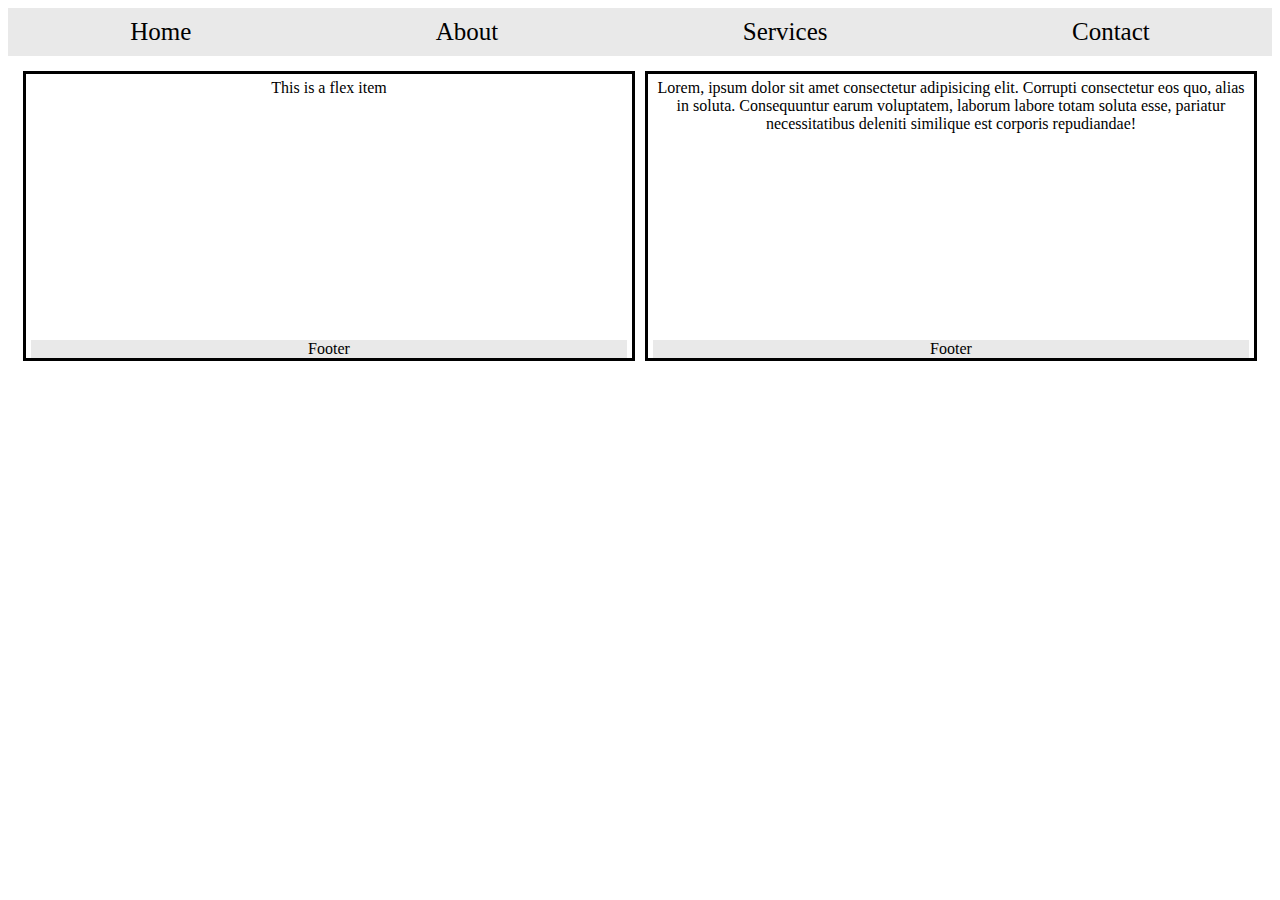
<file: Task1/index.html>
<!DOCTYPE html>
<html lang="en">
<head>
    <meta charset="UTF-8">
    <meta name="viewport" content="width=device-width, initial-scale=1.0">
    <title>Task 1</title>
    <link rel="stylesheet" href="style.css">
</head>
<body>
    <div class="container">
        <div class="Home">Home</div>
        <div class="About">About</div>
        <div class="Services">Services</div>
        <div class="Contact">Contact</div>
    </div>
    <div class="box">
        <div class="footer">This is a flex item
            <div class="foot">Footer</div>
        </div>
        <div class="footer">
Lorem, ipsum dolor sit amet consectetur adipisicing elit. Corrupti consectetur eos quo, alias in soluta. Consequuntur earum voluptatem, laborum labore totam soluta esse, pariatur necessitatibus deleniti similique est corporis repudiandae!
            <div class="foot">Footer</div>
        </div>
    </div>
</body>
</html>
<!-- 
<!DOCTYPE html>
<html lang="en">
<head>
   <meta charset="UTF-8">
   <meta name="viewport" content="width=device-width, initial-scale=1.0">
   <title>Task 1</title>
   <style>
      .nav{
         background-color: lightgray;
         display: flex;
         flex-direction: row;
         justify-content: space-around;
      }
      .divs{
         display: flex;
         flex-direction: row;
         height: 250px;
      }
      .divaya {
         border: 3px solid black;
         margin: 5px;
         width: 50%;
         display: flex;
         flex-direction: column;
         justify-content: space-between;
         align-items: center;
         padding: 5px;
         padding-bottom: 0px;
      }
      .footer {
      background-color: lightgray;
      display: flex;
      justify-content: center;
      width: 100%;
      }
      @media (max-width:500px) {
         .divs{
            display: flex;
            flex-direction: column;
         }
         .divaya{
            min-height: 250px;
         }
      }
   </style>
</head>
<body>
   <div class="nav">
      <div>Home</div>
      <div>About</div>
      <div>Services</div>
      <div>Contact</div>
   </div>
   <div class="divs">
      <div class="divaya">This is a flex element
         <div class="footer">Footer</div>
      </div>
      <div class="divaya">Lorem, ipsum dolor sit amet consectetur adipisicing elit. Corporis, quibusdam at, commodi voluptate accusantium numquam, aliquid aspernatur inventore corrupti asperiores delectus consequatur odit exercitationem vero magnam fugiat voluptatibus eum deleniti.
         <div class="footer">Footer</div>
      </div>
   </div>
</body>
</html> -->
</file>
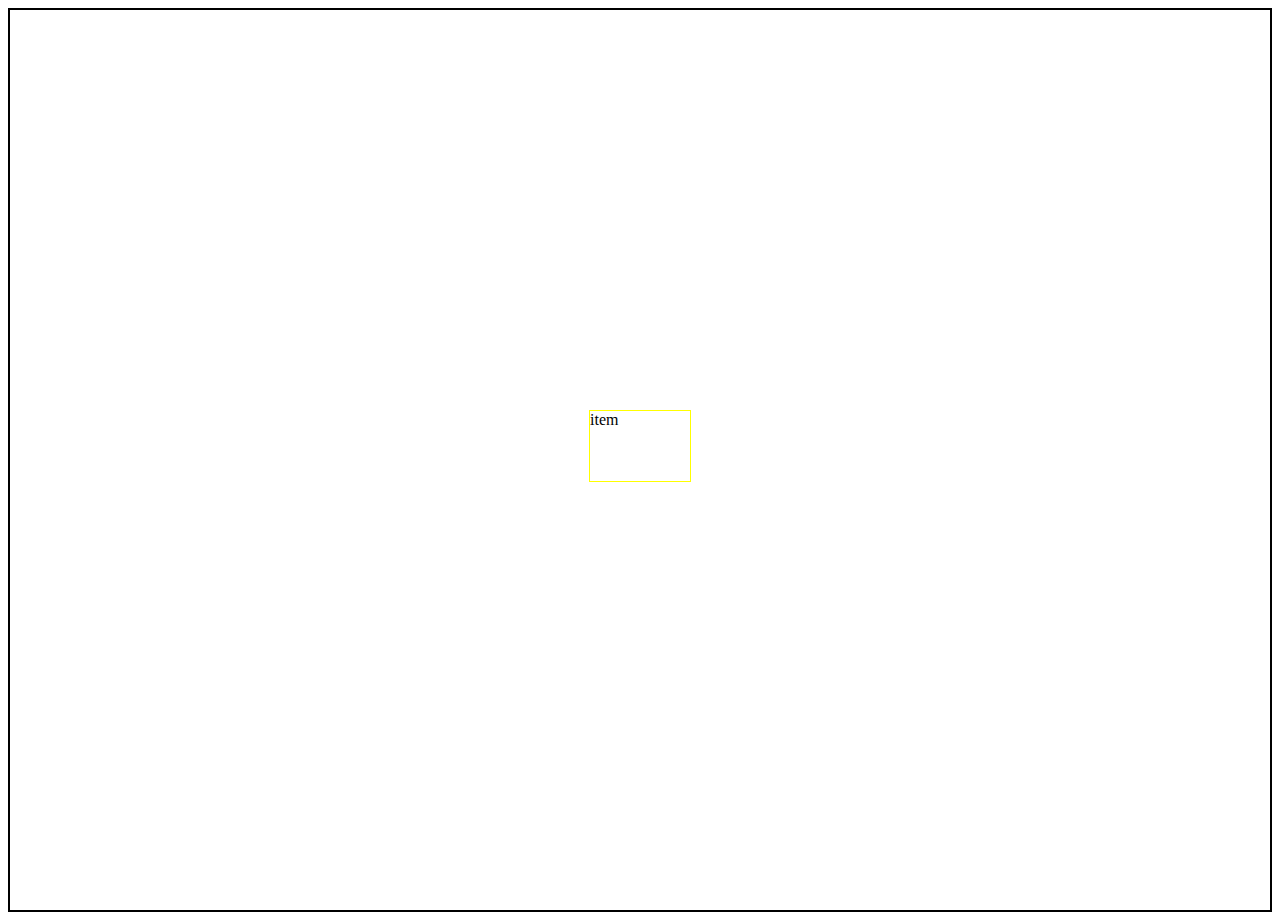
<file: Task2/index.html>
<!DOCTYPE html>
<html lang="en">
<head>
    <meta charset="UTF-8">
    <meta name="viewport" content="width=device-width, initial-scale=1.0">
    <title>Task 2</title>
    <link rel="stylesheet" href="style.css">
</head>
<body>
    <div class="container">
        <div class="box">
        <div class="item">item</div>
        </div>
    </div>
</body>
</html>
</file>
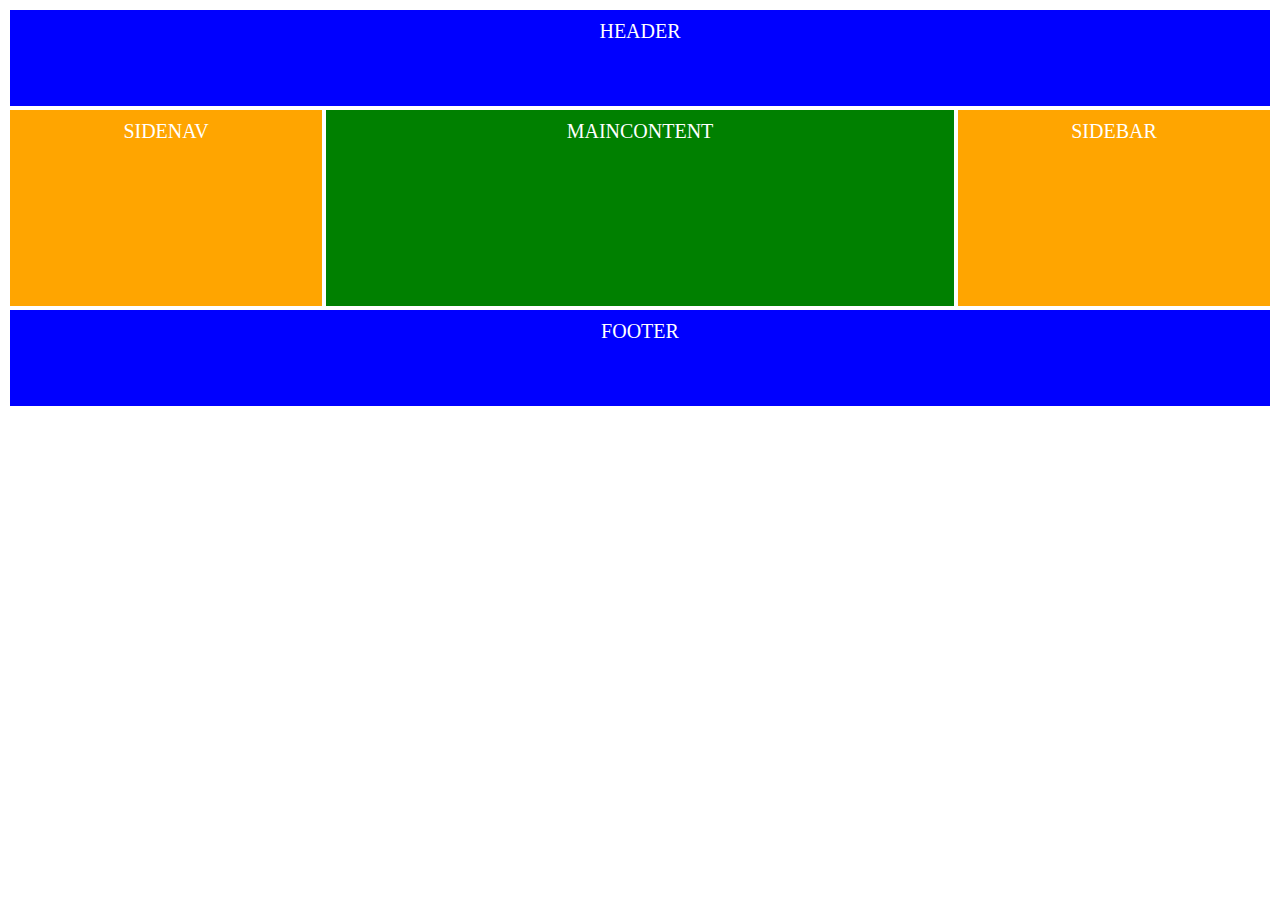
<file: Task3/index.html>
<!DOCTYPE html>
<html lang="en">
<head>
    <meta charset="UTF-8">
    <meta name="viewport" content="width=device-width, initial-scale=1.0">
    <title>Task 3</title>
    <link rel="stylesheet" href="style.css">
</head>
<body>
    <div class="container">
        <div class="header">HEADER</div>
        <div class="sidenav">SIDENAV</div>
        <div class="main-content">MAINCONTENT</div>
        <div class="sidebar">SIDEBAR</div>
        <div class="footer">FOOTER</div>
    </div>
</body>
</html>

<!-- <!DOCTYPE html>
<html lang="en">
<head>
   <meta charset="UTF-8">
   <meta name="viewport" content="width=device-width, initial-scale=1.0">
   <title>Task 3</title>
   <style>
      .parent {
         display: grid;
         grid-template-columns: repeat(4, 1fr);
         grid-auto-rows: minmax(100px, auto);
      }
      .parent > div {
         margin: 2px;
         padding: 10px;
         font-size: 20px;
         color: white;
      }
      .child1,.child5{
         background-color: blue;
         grid-column:1/4 ;
      }
      .child2,.child4 {
         grid-row: 2/4;
         background-color: orange;
      }
      .child3{
         grid-row: 2/4;
         grid-column: 2/4;
         background-color: green;
      }
      @media (max-width:700px){
         .parent {
            background-color: aquamarine;
            display: grid;
            grid-template-columns: repeat(1, 1fr);
         }
         .parent > div {
            margin: 2px;
            padding: 10px;
            font-size: 20px;
            color: white;
         }
         .child1{
            background-color: blue;
            grid-column:1;
            grid-row:1;
         }
         .child2 {
            grid-row: 2;
            background-color: orange;
         }
         .child4 {
            grid-row: 3;
            background-color: orange;
         }
         .child3{
            grid-row: 4;
            grid-column: 1;
            background-color: green;
         }
         .child5{
            background-color: blue;
            grid-column:1;
            grid-row: 5;
         }
      }
   </style>
</head>
<body>
   <div class="parent">
      <div class="child1">HEADER</div>
      <div class="child2">SIDENAV</div>
      <div class="child3">MAIN CONTENT</div>
      <div class="child4">SIDEBAR</div>
      <div class="child5">FOOTER</div>
   </div>
</body>
</html> -->
</file>
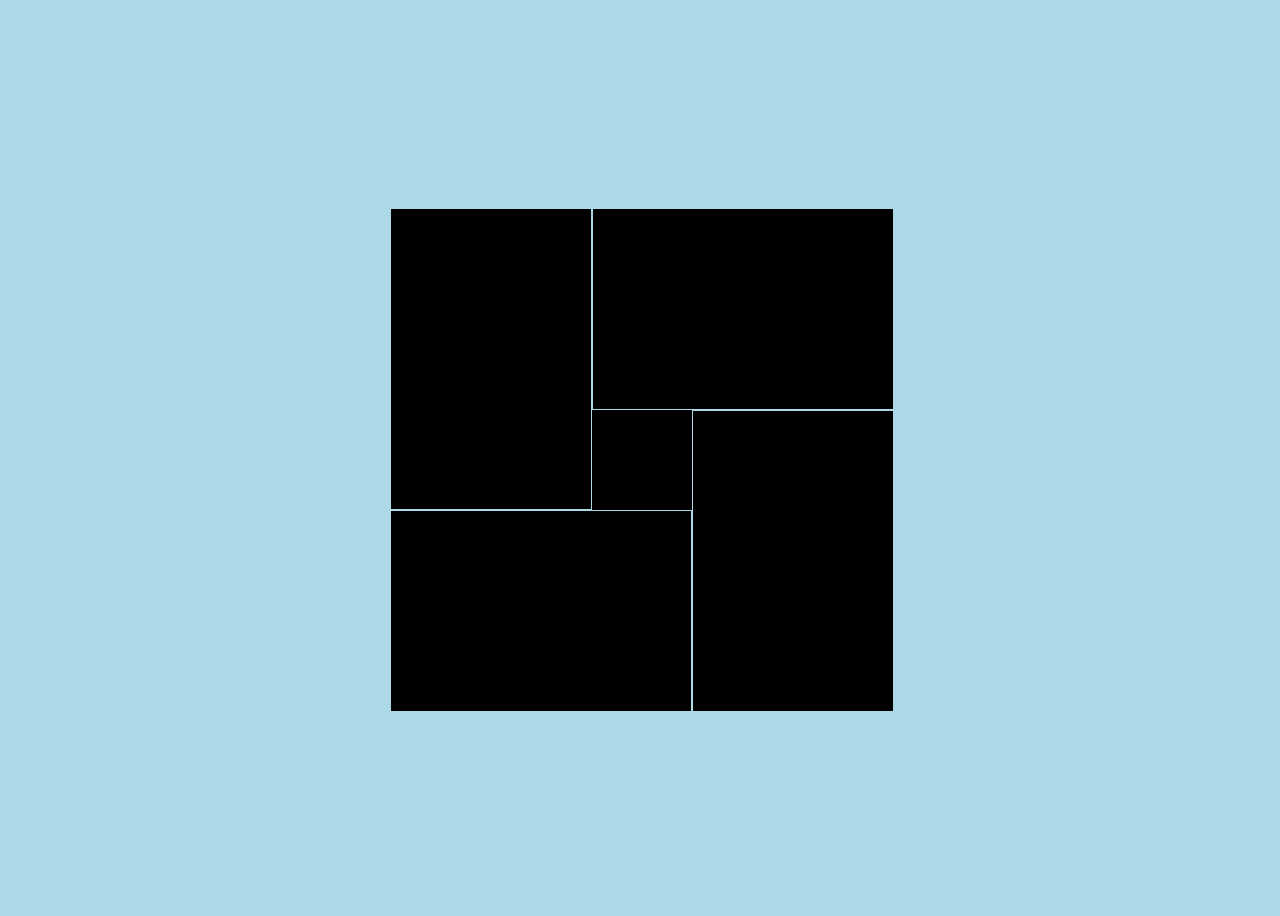
<file: Task4/index.html>
<!DOCTYPE html>
<html lang="en">
<head>
   <meta charset="UTF-8">
   <meta name="viewport" content="width=device-width, initial-scale=1.0">
   <title>Task 4</title>
   <link rel="stylesheet" href="style.css">
</head>
<body>
   <div class="container">
      <div class="box">
         <section>
            <div class="rect1">1</div>
            <div class="rect2">2</div>
            <div class="square1">3</div>
            <div class="rect3">4</div>
            <div class="rect4">5</div>
         </section>
      </div>
   </div>
</body>
</html>
</file>
<file: Task1/style.css>
.container{
    display: flex;
    background-color: rgb(233, 233, 233);
    flex-wrap: wrap;
    justify-content: space-around;
    font-size: 25px;
    flex-direction: row;
}

.container>div{
    margin: 5px;
    padding: 5px;
}

.box{
    display: flex;
    margin: 5px;
    padding: 5px;
    height: 300px;
    flex-direction: row;
}

.footer{
    width: 50%;
    text-align: center;
    border: 3px solid black;
    margin: 5px;
    padding: 5px;
    flex-direction: column;
    justify-content: space-between;
    display: flex;
    padding-bottom: 0px;
}

.foot{
    text-align: center;
    justify-content: center;
    display: flex;
    background-color: rgb(233, 233, 233);
    align-self: flex-end;
    width: 100%;
}

.paragraph{
    align-self: center;
}

@media (max-width:500px) {
    .box{
       display: flex;
       flex-direction: column;
    }
    .footer{
       min-height: 250px;
    }
 }
</file>
<file: Task2/style.css>
.container{
    display: flex;
    /* width: 100%; */
    height: 100vh;
    border: 2px solid black;
    justify-content: center;
    align-items: center;
    flex-direction: column;
}

.box{
    width: 100%;
    height: 100px;
    display: flex;
    flex-direction: row;
    justify-content: center;
}

.item{
    width: 100px;
    height: 70px;
    border: 1px solid yellow;
}
</file>
<file: Task3/style.css>
.container{
    display: grid;
    grid-template-columns: repeat(4, 1fr);
    grid-auto-rows: minmax(100px, auto);
}

.container>div{
    margin: 2px;
    padding: 10px;
    font-size: 20px;
    color: white;
}

.header,.footer{
    text-align: center;
    background-color: blue;
    grid-column:1/5 ;
}

.sidebar,.sidenav{
    text-align: center;
    background-color: orange;
    grid-row: 2/4;
}


.main-content{
    text-align: center;
    background-color: green;
    grid-row: 2/4;
    grid-column: 2/4;
}

@media (max-width:700px){
    .container {
       display: grid;
       grid-template-columns: repeat(1, 1fr);
    }
    .container > div {
       margin: 2px;
       padding: 10px;
       font-size: 20px;
       color: white;
    }
    .header{
       background-color: blue;
       grid-column:1;
       grid-row:1;
    }
    .sidenav {
       grid-row: 2;
       background-color: orange;
    }
    .sidebar {
       grid-row: 3;
       background-color: orange;
    }
    .main-content{
       grid-row: 4;
       grid-column: 1;
       background-color: green;
    }
    .footer{
       background-color: blue;
       grid-column:1;
       grid-row: 5;
    }
 }
</file>
<file: Task4/style.css>
body{
    background-color: lightblue;
}

.container{
    display: flex;
    flex-direction: column;
    justify-content: center;
    height: 100vh;
}

.box{
    display: flex;
    justify-content: center;
    flex-direction: row;
    width: 100%;
}

section{
    width: 500px;
    height: 500px;
    display: grid;
    grid-template-areas: 
       "rect2 rect1 rect1"
       "rect2 square1 rect4"
       "rect3 rect3 rect4";
}

section .rect1,.rect2,.rect3,.rect4{
    background-color: black;
    margin: 1px;
}

.rect1{
    height: 200px;
    width: 300px;
    grid-area: rect1;
}

.rect2{
    height: 300px;
    width: 200px;
    grid-area: rect2;
}

.rect3{
    height: 200px;
    width: 300px;
    grid-area: rect3;
}

.rect4{
    height: 300px;
    width: 200px;
    grid-area: rect4;
}

.square1{
    width: 100px;
    height: 100px;
    background-color: black;
    grid-area: square1;
}

@media (max-width:500px){
    section{
       transform: rotate(90deg);
    }
}

@media (min-width:501px) and (max-width:700px){
    section{
       transform: rotate(60deg);
    }
}

@media (min-width:701px) and (max-width:900px){
    section{
       transform: rotate(30deg);
    }
}
</file>
